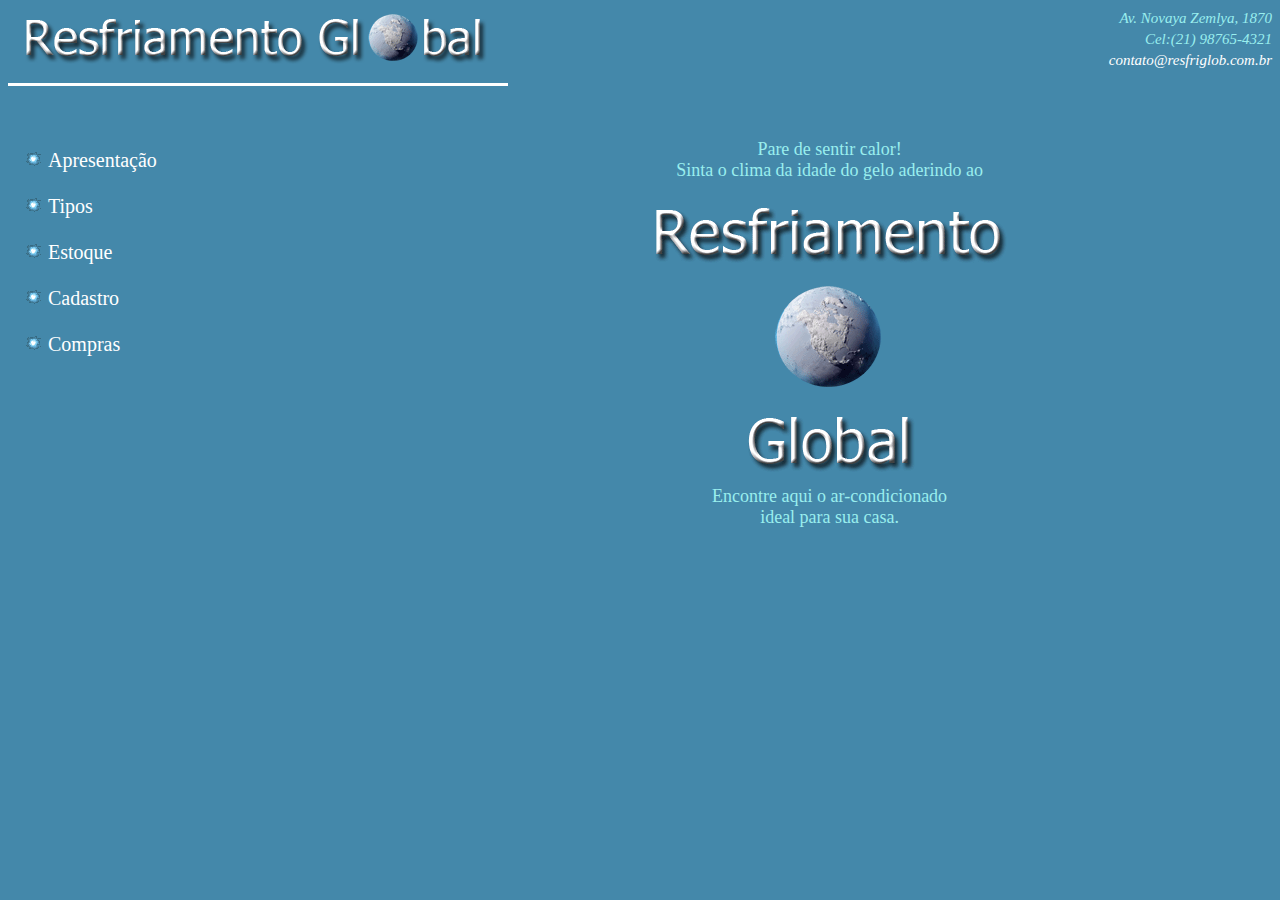
<file: Index.html>
<!DOCTYPE html>
<html>
<head>
    <title>AD2-Apresentação</title>


    <link rel="stylesheet" href="css/estilo.css">

</head>
<header>

    <img class="ImgLogo" src="img/ResfGlobLogoDeitado.png">
    <address class="ender">
        Av. Novaya Zemlya, 1870 <br>
        Cel:(21) 98765-4321 <br> 
        <a href="contato@resfriglob.com.br">contato@resfriglob.com.br</a> 
    
    </address>

</header>

<body>
    <nav>
        <ul>

        <li><a href="Index.html" target="_self" >Apresentação</a></li>  
        <li><a href="html/Tipos.html" target="_self" >Tipos</a></li> 
        <li><a href="html/Estoque.html" target="_self" >Estoque</a></li>
        <li><a href="html/Cadastro.html" target="_self" >Cadastro</a></li>
        <li><a href="html/Compras.html" target="_self" >Compras</a></li>
        </ul>

    </nav>
    
<section class="apres">

    <br><br>

        Pare de sentir calor! <br>
        Sinta o clima da idade do gelo aderindo ao <br>
    
     
     <img src="img/ResfGlobLogo.png" alt=""> <br>
    
    
    
        Encontre aqui o ar-condicionado <br>
        ideal para sua casa.
    

</section>






</body>

</html>
</file>
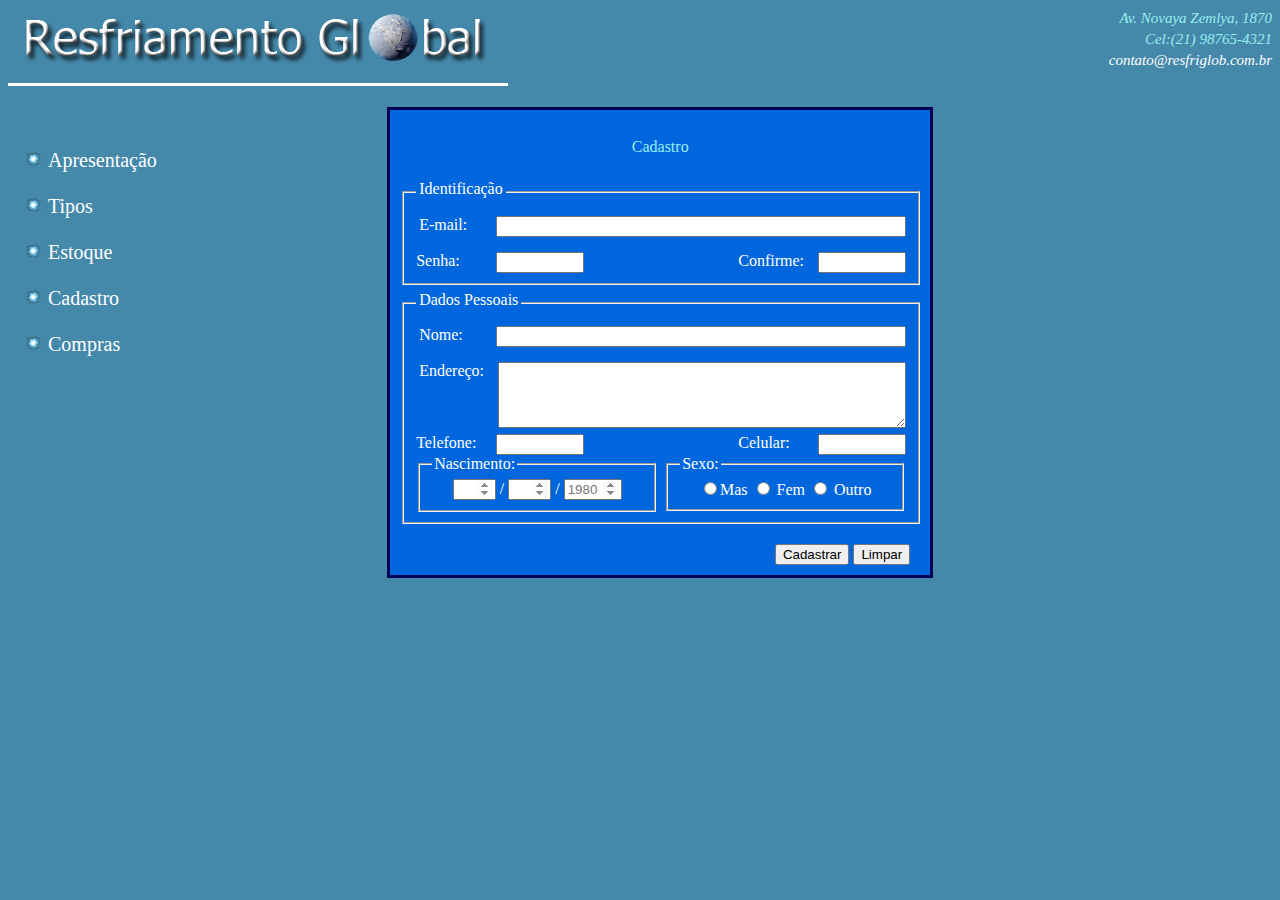
<file: html/Cadastro.html>
<!DOCTYPE html>
<html>
<head>
    <title>AD2-Cadastro</title>
    <link rel="stylesheet" href="../css/estilo3.css">
</head>
<header>
    <img class="ImgLogo" src="../img/ResfGlobLogoDeitado.png">
    <address class="ender">
        Av. Novaya Zemlya, 1870 <br>
        Cel:(21) 98765-4321 <br> 
        <a href="contato@resfriglob.com.br">contato@resfriglob.com.br</a>    
    </address>
</header>
<body>
    <nav>
        <ul >
          <li><a href="../Index.html" target="_self" >Apresentação</a></li>  
          <li><a href="../html/Tipos.html" target="_self" >Tipos</a></li> 
          <li><a href="../html/Estoque.html" target="_self" >Estoque</a></li>
          <li><a href="../html/Cadastro.html" target="_self" >Cadastro</a></li> 
          <li><a href="../html/Compras.html" target="_self" >Compras</a></li>
    </ul>
    </nav>   


<section class="apres">
 
<form action="" class="FormBox">
    <br>
    Cadastro
    <br><br>
<fieldset class="FSLinhaInteira">
    
<legend class="LinhaForm">Identificação</legend><div>
  <label for="iemail" class="LinhaForm">E-mail:</label>   
   <input type="email" class="InpBoxGnd" name="email" id="iemail" required>
    <br> <!---OK-->
<br>
</div>
<div>
   <label for="isenha" class="LabBox">Senha:</label>
    <input type="password" name="senha" id="isenha" class="LabBox" >   <!---Not OK-->

    
      <input type="password" name="conf" id="iconf" class="InpBoxMed">
       <label for="iconf" class="LabBox1">Confirme:</label>
</div>


</fieldset>

<fieldset class="FSLinhaInteira">
    
    <legend class="LinhaForm">Dados Pessoais</legend><div>
  <label for="inom" class="LinhaForm">Nome:   </label> 
    <input type="text" class="InpBoxGnd" name="nom" id="inom"><br>
  <br> 
  <label for="iend" class="LinhaForm">Endereço:</label>

    <textarea name="end" id="iend" cols="" rows="4" class="InpBoxGnd" ></textarea>
    <br>
           <br><br><br>

</div>





           
<div>
  <script src="../js/javascript.js"></script>
     
        <label for="itel" class="LabBox" >Telefone:</label> 
         <input type="text" id="itel" class="LabBox" onChange="Verificartelefone(this, 8);" name="Telefone" required>
    
    
     
     <input type="text" class="InpBoxMed" id="icel" onChange="Verificartelefone(this, 9);" name="Celular" required>
   <label for="icel" class="LabBox1">Celular:</label>

   
</div>














    <fieldset class="FSColEsq">
        <legend>Nascimento:</legend>                
   <input type="number" class="numDD" id=""> / 
   <input type="number" class="numDD" id=""> / 
   <input type="number" class="numQD" id="" placeholder="1980"></fieldset>
     

   <fieldset class="FSColDir"><legend >Sexo:</legend>
<input type="radio" name="radio" id="imas"><label for="imas">Mas</label> 
<input type="radio" name="radio" id="ifem"> <label for="ifem">Fem</label>
<input type="radio" name="radio" id="iout"> <label for="iout">Outro</label> </fieldset>


</fieldset>
<div class="botoes">
<input type="submit" value="Cadastrar" >
  <input type="reset"  value="Limpar">
</div>
</form>

</section>






</body>

</html>
</file>
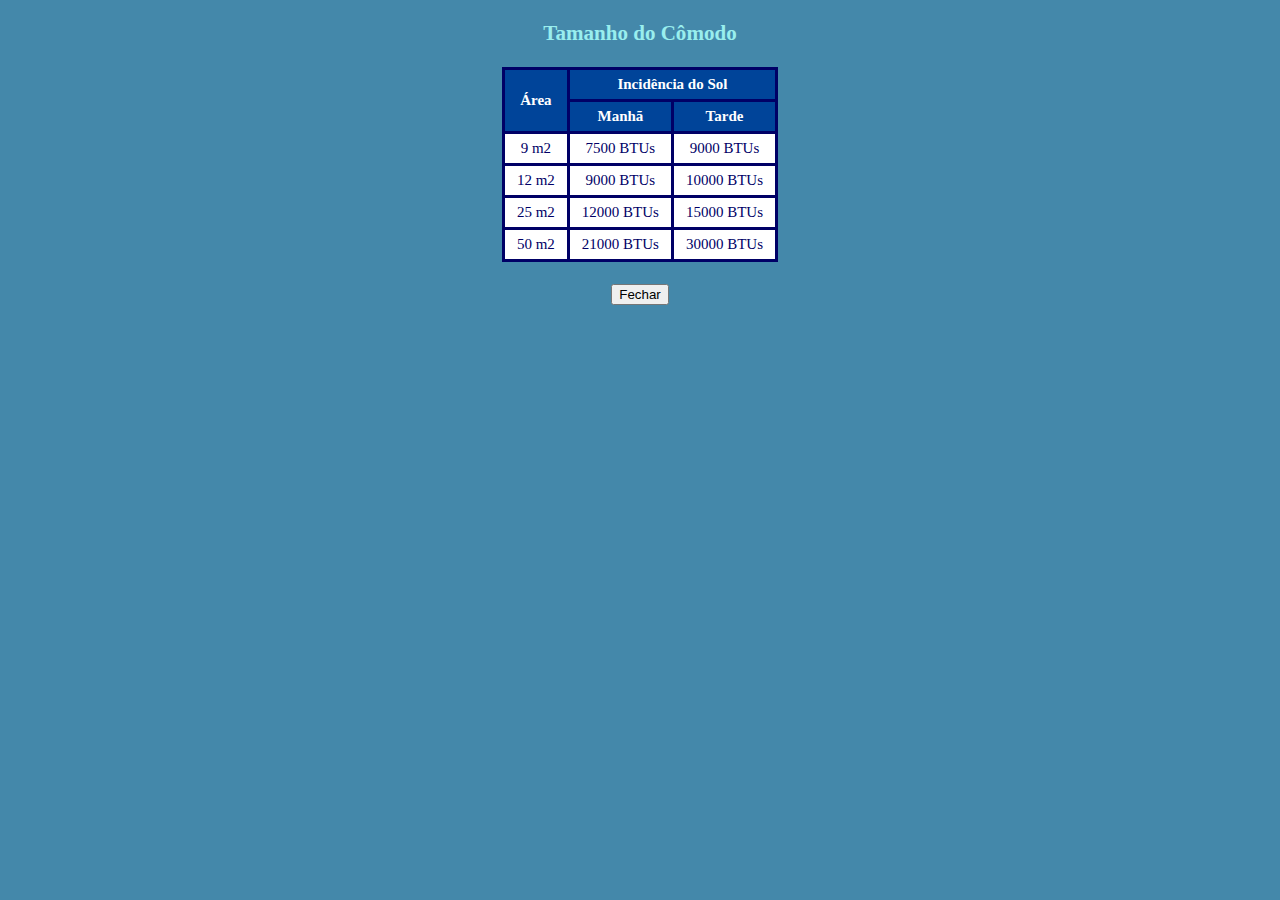
<file: html/Capacidadeaux.html>
<!DOCTYPE html>
<html><head><title>Fica Frio Refrigeração - Tipos</title>
<base target="_blank" />
<link rel="stylesheet" type="text/css"
href="../css/estilo1.css" />
</head>
<body>
<div class="apres" id="centralizado">

<h3>Tamanho do Cômodo</h3>

<table class="tabInfo" style="margin: auto;">
<tr><th rowspan="2" class="linTH">Área</th>
<th colspan="2" class="linTH">
Incidência do Sol</th></tr>
<tr><th class="linTH">Manhã</th>
<th class="linTH">Tarde</th></tr>
<tr><td>9 m2</td><td>7500 BTUs</td>
<td>9000 BTUs</td></tr>
<tr><td>12 m2</td><td>9000 BTUs</td>
<td>10000 BTUs</td></tr>
<tr><td>25 m2</td><td>12000 BTUs</td>
<td>15000 BTUs</td></tr>
<tr><td>50 m2</td><td>21000 BTUs</td>
<td>30000 BTUs</td></tr>
</table>
<br/>
<input type="button" value="Fechar"
onClick="window.close();" />
</div></body></html>
</file>
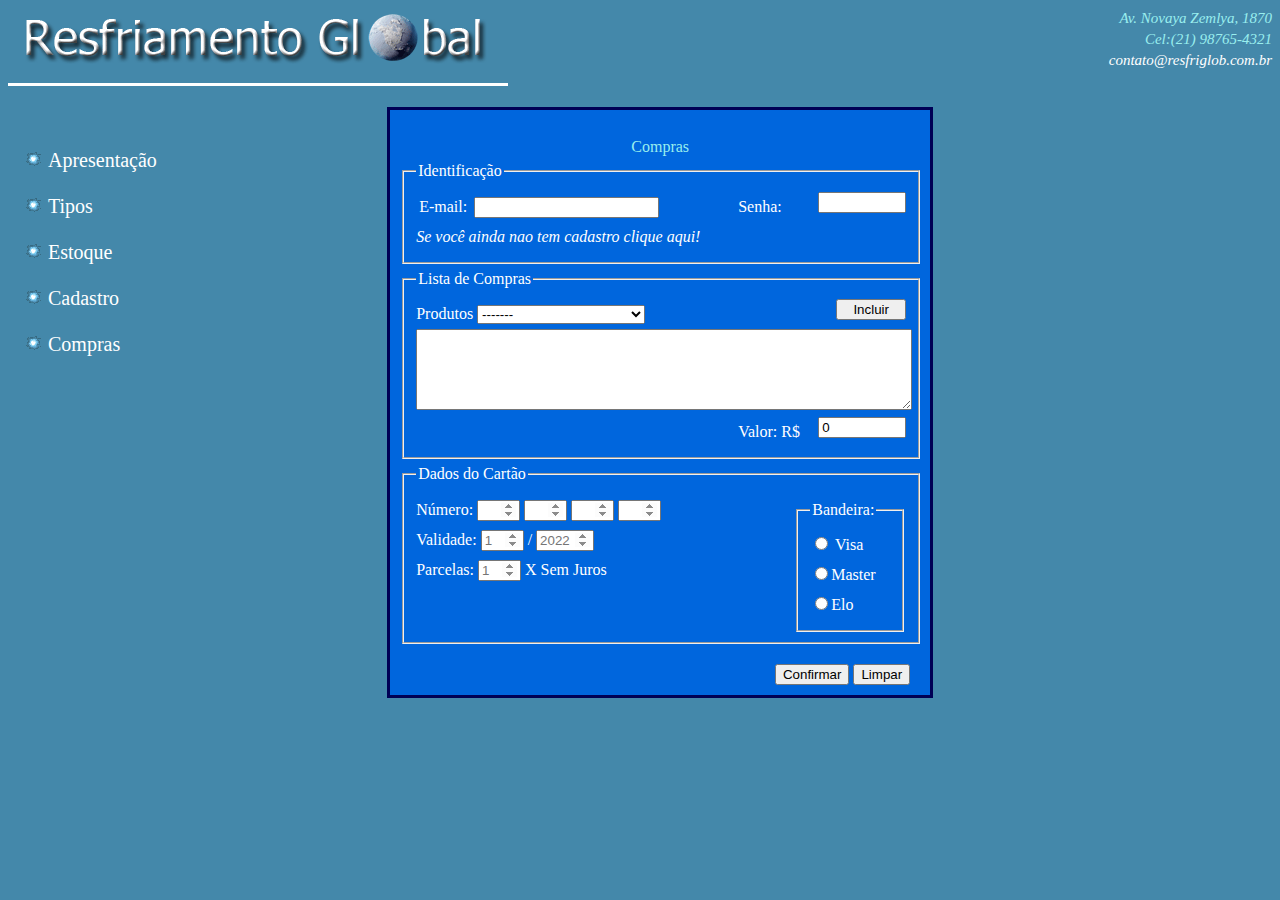
<file: html/Compras.html>
<!DOCTYPE html>
<html>
<head>
    <title>AD2-Compras</title>

<style>/**Parte de Compras**/ 
    #logincad{width: 260px;}
    #idemail{width: 160px;}
    #senhacad{width: 180px;}
    #lisselprod{width: 180px;}
    #selproduto{width: 75%;}
    #btnincluir{width: 70px;}
    #boxpedidos{height: 100px;}
    #lispedarea{height: 90%; width: 100%; margin-bottom: 7px;}
    #fsbandeira{height: 80px; text-align: left; vertical-align: top;}
    #numcartao{width:350px ; height: 35px; padding-top: 10px;}
    #valcartao{width: 230px; height: 35px;}
    #boxparcel{width: 230px; height: 30px;}
    </style>
    <link rel="stylesheet" href="../css/estilo4.css">

</head>
<header>

    <img class="ImgLogo" src="../img/ResfGlobLogoDeitado.png">
    <address class="ender">
        Av. Novaya Zemlya, 1870 <br>
        Cel:(21) 98765-4321 <br> 
        <a href="contato@resfriglob.com.br">contato@resfriglob.com.br</a> 
    
    </address>

</header>

<body>
    <nav>
        <ul>

            <li><a href="../Index.html" target="_self" >Apresentação</a></li>  
            <li><a href="../html/Tipos.html" target="_self" >Tipos</a></li> 
            <li><a href="../html/Estoque.html" target="_self" >Estoque</a></li>
            <li><a href="../html/Cadastro.html" target="_self" >Cadastro</a></li> 
            <li><a href="../html/Compras.html" target="_self" >Compras</a></li>
        </ul>

    </nav>
<section class="apres">

<form action="" class="FormBox">
    
        <br>
Compras
<br>
<fieldset class="FSLinhaInteira">
<legend>Identificação</legend>
<label for="imail" class="LinhaForm" id="idemail">E-mail:     </label><input type="email" id="imail">

<input type="password" class="InpBoxMed" maxlength="8" id="isen"><label for="isen" class="InpBoxMed">Senha:</label>
<br>

<label for=""><i>Se você ainda nao tem cadastro clique</i>  <a href="Cadastro.html" target="_self"><i>aqui!</i> </a></label>
</fieldset>

<div>
<fieldset class="FSLinhaInteira">
    <legend>Lista de Compras</legend>
    <label for="">Produtos</label>



    <select name="selProduto" id="">
        <option value="">-------</option>


<optgroup label="Split">
    <option value="">Springer Split 12000</option>
</optgroup>


<optgroup label="Parede">
    <option value="">Springer Midea 12000</option>
    <option value="">Consul 7500</option>
</optgroup>


<optgroup label="Portatil">
    <option value="">Elgin Eco Cube 9000</option>
</optgroup>
  </select>      


<input type="button" class="InpBoxMed" id="btnincluir" value="Incluir" onClick="Incluirlista(this.form.selProduto);" />

    <textarea name="listaPedidos" class="listaCompras" id="lispedarea" cols="" rows="5"   readonly ></textarea>

<input type="text" class="InpBoxMed" id="TxtTotal" name="TxtTotal" value="0" readonly><label for="iv" class="InpBoxMed" id="">Valor: R$</label>


<script src="../js/javascript.js"></script>



</fieldset>
</div>

<fieldset class="FSLinhaInteira">
    <legend>Dados do Cartão</legend>
    <fieldset class="InpBoxMed" id="">
<legend>Bandeira: </legend>
<input type="radio" name="radio"> <label for="">Visa</label>  <br>
<input type="radio" name="radio"><label for="">Master</label>  <br>
<input type="radio" name="radio"><label for="">Elo</label> 
</fieldset>

<div class="sem">
<label for="">Número: </label><input type="number" class="numDD">
<input type="number" class="numDD">
<input type="number" class="numDD">
<input type="number" class="numDD">
<br>
</div>

<label for="">Validade: </label>
<input type="number" class="numDD" placeholder="1"> / 
<input type="number" class="numQD" placeholder="2022">
<br>
<label for="">Parcelas: </label>
<input type="number" class="numDD" placeholder="1"> X Sem Juros



</fieldset>

<div class="botoes">
    <input type="submit" value="Confirmar" >
      <input type="reset"  value="Limpar">
    </div>










</form>
    

</section>




</body>

</html>
</file>
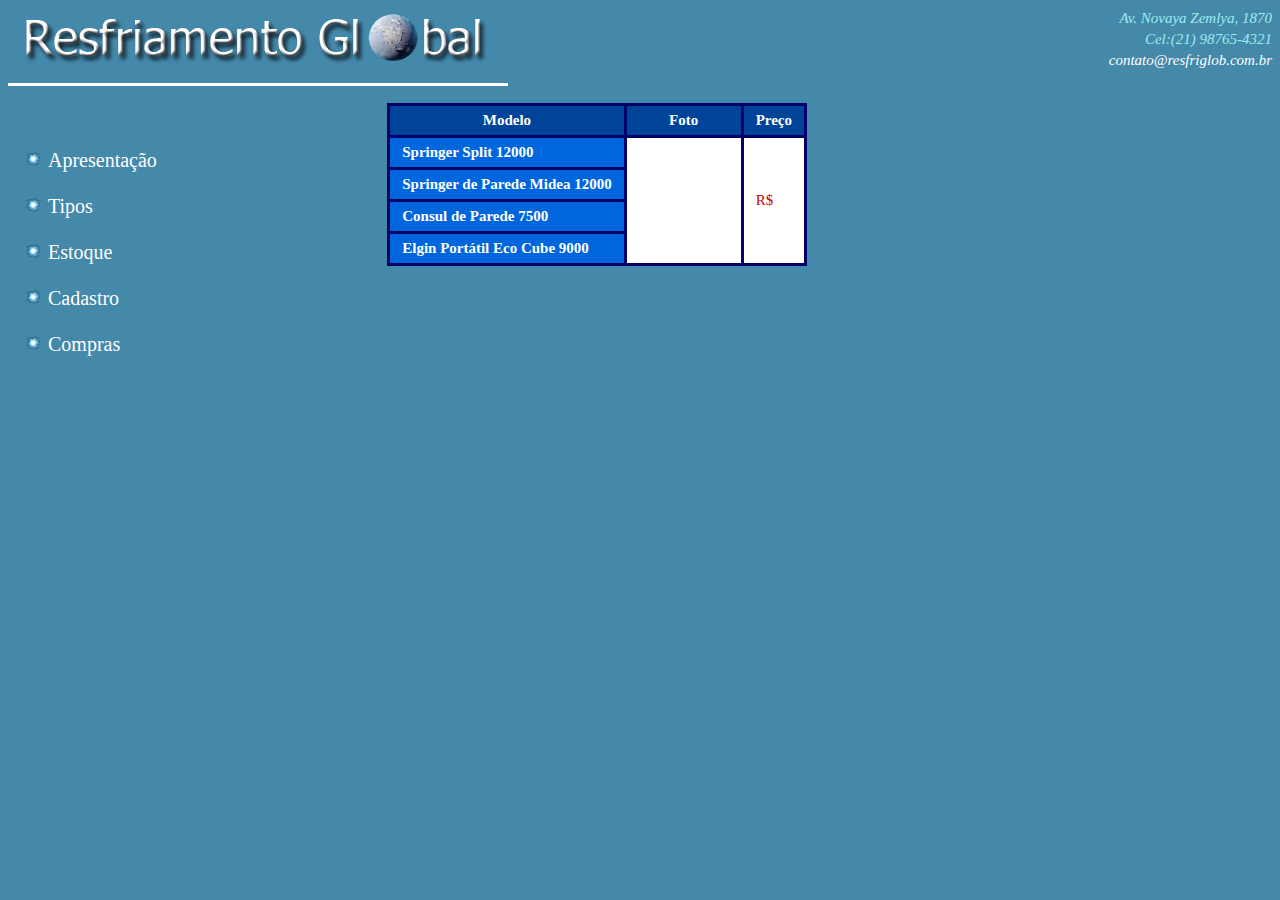
<file: html/Estoque.html>
<!DOCTYPE html>
<html>
<head>
    <title>AD2-Estoque</title>
    <link rel="stylesheet" href="../css/estilo2.css">
</head>
<header>
    <img class="ImgLogo" src="../img/ResfGlobLogoDeitado.png">
    <address class="ender">
        Av. Novaya Zemlya, 1870 <br>
        Cel:(21) 98765-4321 <br> 
        <a href="contato@resfriglob.com.br">contato@resfriglob.com.br</a>    
    </address>
</header>
<body>
    <nav>
        <ul >
            <li><a href="../Index.html" target="_self" >Apresentação</a></li>  
            <li><a href="../html/Tipos.html" target="_self" >Tipos</a></li> 
            <li><a href="../html/Estoque.html" target="_self" >Estoque</a></li>
            <li><a href="../html/Cadastro.html" target="_self" >Cadastro</a></li> 
            <li><a href="../html/Compras.html" target="_self" >Compras</a></li>
        </ul>
    </nav>   
<section class="apres">
 
<table class="tabInfo">

<tr>     <th class="linTH">Modelo</th> <th class="linTH">Foto</th> <th class="linTH">Preço</th> </tr>
<tr>      <th class="colTH"><a target="_self" href="javascript:Mostra(1);">Springer Split 12000 </a> </th>          <td  rowspan="4" ><img src="../img/vazio.jpg" id="vazio"></td> <td class="preco" rowspan="4" id="preco1">R$</td>       </tr> 
<tr>      <th class="colTH"><a target="_self" href="javascript:Mostra(2);">Springer de Parede Midea 12000</a>          </th>      </tr>
<tr>      <th class="colTH"><a target="_self" href="javascript:Mostra(3);">Consul de Parede 7500</a>                    </th>      </tr>
<tr>       <th class="colTH"><a target="_self" href="javascript:Mostra(4);">Elgin Portátil Eco Cube 9000</a>          </th>        </tr>

<script src="../js/javascript.js"></script>

</table>

</section>






</body>

</html>
</file>
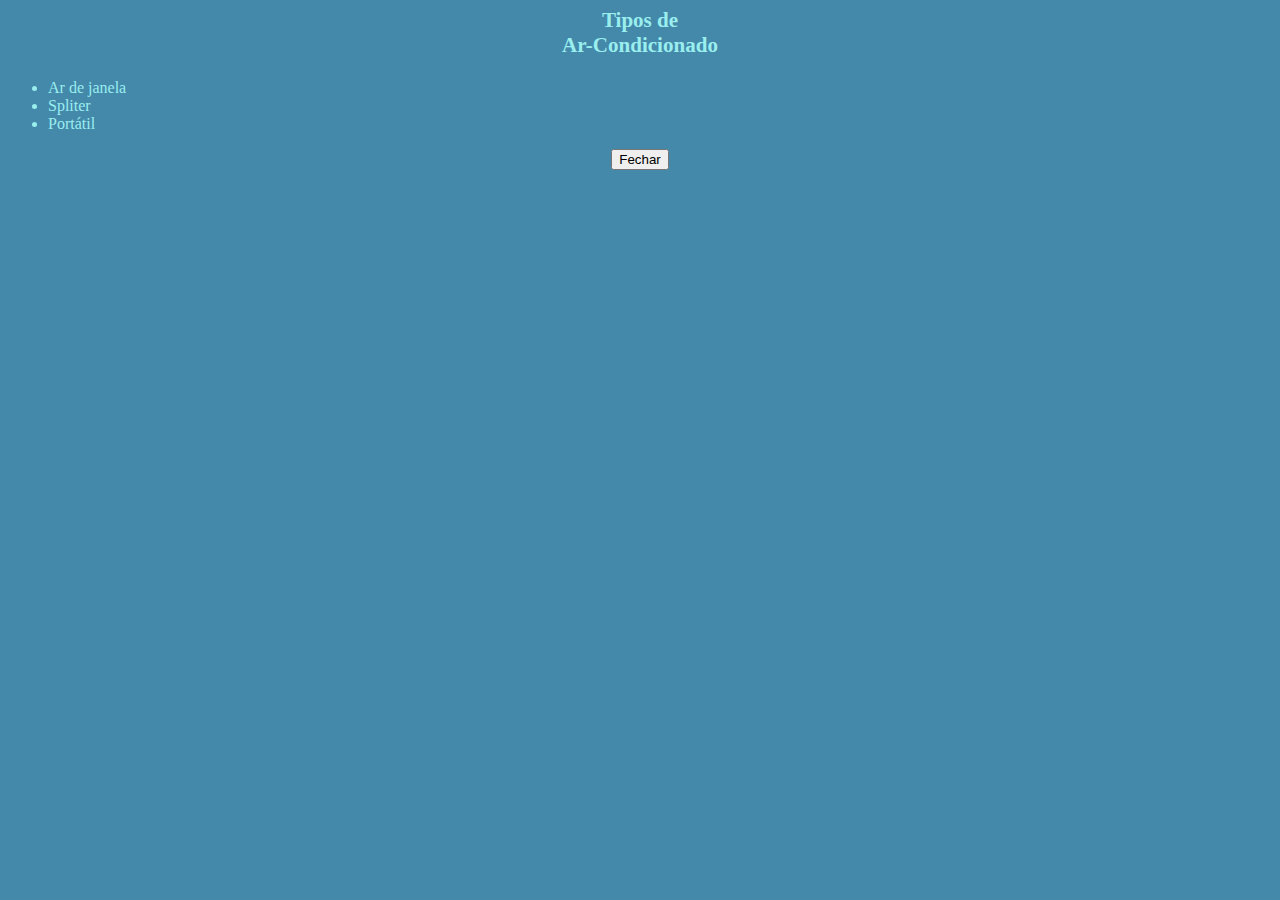
<file: html/Tipoaux.html>
<html><head>
    <title>AD2 - Tipos</title>
     <link rel='stylesheet' type='text/css' 
     href='../css/estilo1.css'>
    </head><body>
    <div class='apres' id="centralizado">
    
    <h3>Tipos de <br> Ar-Condicionado</h3></div>
    <ul ><li>Ar de janela</li>
    <li>Spliter</li>
    <li>Portátil</li></ul>
    <div class='apres' id="centralizado">
        <input type="button" value="Fechar"
        onClick="window.close();" />
        </div></body></html>
</file>
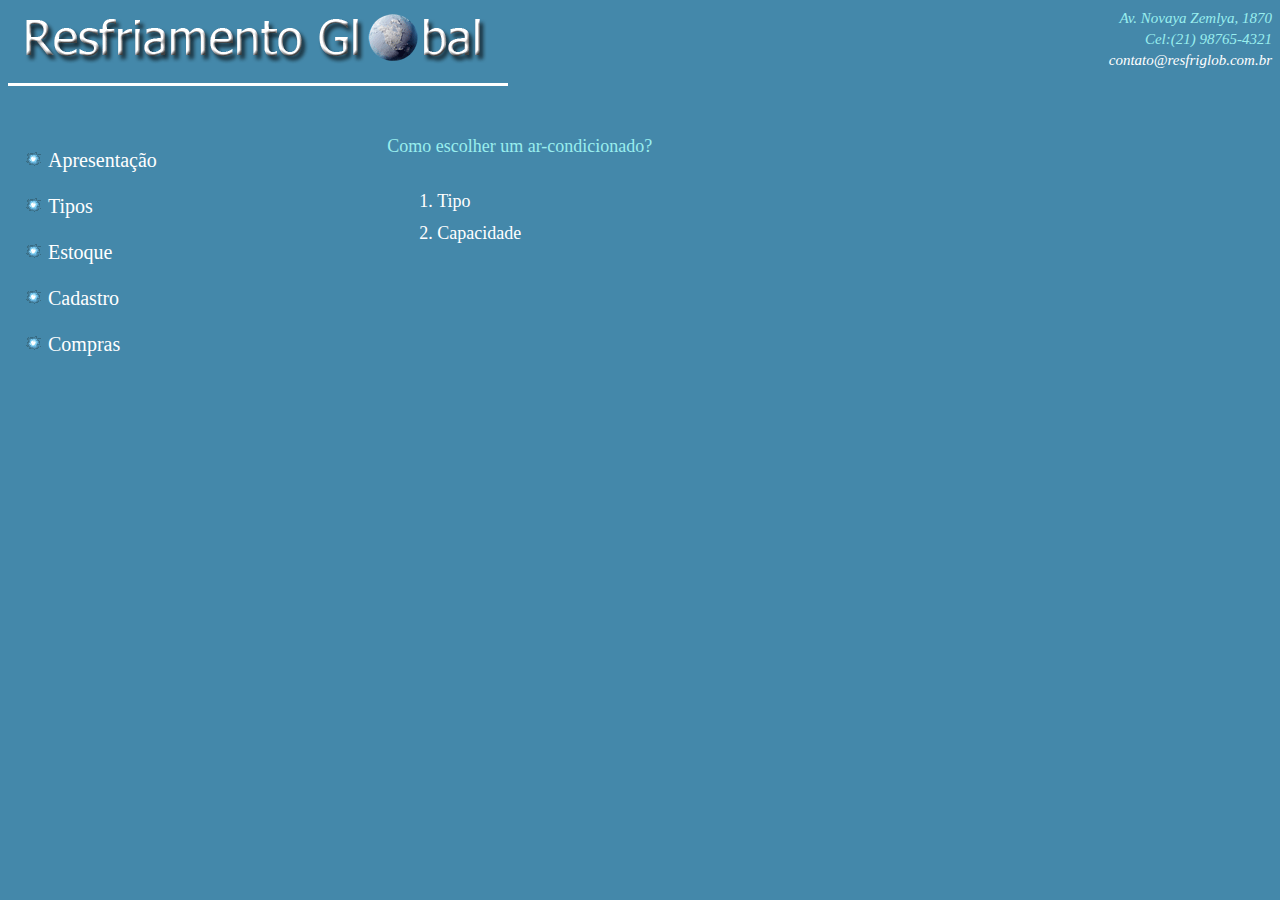
<file: html/Tipos.html>
<!DOCTYPE html>
<html >
<head>
    <title>AD2-Tipos</title>
    <link rel="stylesheet" href="../css/estilo1.css">
</head>
<header>
    <img class="ImgLogo" src="../img/ResfGlobLogoDeitado.png">
    <address class="ender">
        Av. Novaya Zemlya, 1870 <br>
        Cel:(21) 98765-4321 <br> 
        <a href="contato@resfriglob.com.br">contato@resfriglob.com.br</a>    
    </address>
</header>
<body>
    <nav>
        <ul class="ul">
        <li><a href="../Index.html" target="_self" >Apresentação</a></li>  
        <li><a href="../html/Tipos.html" target="_self" >Tipos</a></li> 
        <li><a href="../html/Estoque.html" target="_self" >Estoque</a></li>
        <li><a href="../html/Cadastro.html" target="_self" >Cadastro</a></li> 
        <li><a href="../html/Compras.html" target="_self" >Compras</a></li>
        </ul>
    </nav>   


<section class="apres" >
   <div id="texto">
    <br> 
<p> Como escolher um ar-condicionado? </p>
    <ol class="listaTipos">       
        <li><a target="_self" href="javascript:Mostrartipo();">Tipo</a></li>

            <li><a target="_self" href="javascript:Mostrarcapacidades();">Capacidade</a>
            </li></ol>
            </li></ol> 
</ol>
</div>

<script src="../js/javascript.js"></script>

</div>
</section>





</body>

</html>
</file>
<file: css/estilo.css>
header { display: block; margin-bottom: 1px; }
nav { display: block; width: 20%; float: left; }
section { display: block; width: 70%; float: right; }
body{background-color: #4488AA; font-family: Lucida Bright, liberation; color: #99EEEE; font-size: 16px;}
a:link{color: #ffffff; text-decoration: none;}
a:visited{color: #99EEEE; text-decoration: none;}
.ender{float: right; text-align: right; line-height: 140%; font-size: 15px; font-family: Karla;}
.ImgLogo{align-items:"left";border-bottom: solid; border-width: 3px; border-color: #FFFFFF; margin-bottom: 6px; padding-bottom: 15px;}
.apres{font-size: 18px ;font-family:Stoke ;
   text-align: center;
}



ul{color: #FFFFFF; line-height: 230%; margin-top: 40px;font-family: Karla; font-size: 20px;
list-style-image: url(../img/BrilhoMark.png) }
</file>
<file: css/estilo3.css>
header { display: block; margin-bottom: 1px; }
nav { display: block; width: 20%; float: left; }
section { display: block; width: 70%; float: right; }
body{background-color: #4488AA; font-family: Lucida Bright, liberation; color: #99EEEE; font-size: 16px;}
a:link{color: #FFFFFF; text-decoration: none;}
a:visited{color: #99EEEE; text-decoration: none;}
.ender{float: right; text-align: right; line-height: 140%; font-size: 15px; font-family: Karla;}
.ImgLogo{align-items:'left'; border-bottom: solid; border-width: 3px; border-color: #FFFFFF; margin-bottom: 6px; padding-bottom: 15px;}
.apres{font-size: 18px;font-family:Stoke;}
ul{color: #FFFFFF; line-height: 230%; margin-top: 40px;font-family: Karla; font-size: 20px;
   list-style-image: url(../img/BrilhoMark.png) } 
input[type=number]::-webkit-inner-spin-button, 
input[type=number]::-webkit-outer-spin-button {  

   opacity: 1;

}



.FormBox{width: 520px; padding: 10px; margin-top: 10px ; text-align: center;
     background-color: #0066dd; border: 3px solid;  
     border-color: #000055; font-size: 16px; font-family: Karla}/**/
legend{text-align: left;}/**/


.FSLinhaInteira{color: #FFFFFF ; width: 490px; text-align: left;} /**/    
.FSColEsq{width: 210px; text-align: center; float: left;}/**/
.FSColDir{width: 210px;text-align: center; float: right;}/**/


.LinhaForm{margin: 0px; height: 30px; padding: 6px 3px 0px 3px;}/**/
.ColEsq{width: 180px; float: left; display: block;}
.ColDir{width: 180px; float: right; display: block;}
.LabBox{width: 80px; float: left; display: block;}
.LabBox1{width: 80px; float: right; display: block;}
.botoes{text-align: right; margin: 20px 10px 0px 10px;}/**/

.InpBoxGnd{width: 402px; float: right; display: block;} /**/
.InpBoxMed{width: 80px; float: right; display: block;}
.InpBoxMed1{width: 80px; float: left; display: block;}
.numDD{ size: 2; width: 35px;}/**/
.numQD{size: 4; width: 50px;}/**/
#linhaender{height: 50px;}
#inpender{width: 394px; height: 80px;}
</file>
<file: css/estilo1.css>
header { display: block; margin-bottom: 1px; }
nav { display: block; width: 20%; float: left; }
section { display: block; width: 70%; float: right; }
body{background-color: #4488AA; font-family: Lucida Bright, liberation; color: #99EEEE; font-size: 16px;}
a:link{color: #FFFFFF; text-decoration: none;}
a:visited{color: #99EEEE; text-decoration: none;}
.ender{float: right; text-align: right; line-height: 140%; font-size: 15px; font-family: Karla;}
.ImgLogo{align-items:'left'; border-bottom: solid; border-width: 3px; border-color: #FFFFFF; margin-bottom: 6px; padding-bottom: 15px;}
.apres{font-size: 18px;font-family:Stoke;}
.ul{color: #FFFFFF; line-height: 230%; margin-top: 40px;font-family: Karla; font-size: 20px;
    list-style-image: url(../img/BrilhoMark.png) } 
#centralizado {text-align: center }


#il{color: #99ffff;list-style-type: disc;line-height: 125%;margin-top: auto;}
th,td{border-color: #226699; border: solid; border-width: 3px;padding: 6px 12px 6px 12px;}

.listaTipos{color: #FFFFFF; padding: 10px 10px 10px 50px; line-height: 180%;}

.tabInfo{border-collapse: collapse;margin-top: 6px; background-color: #FFFFFF; 
    color: #000066; font-size: 15px; font-family: Karla;}
    
.linTH{color: #FFFFFF; background-color:#004499 ; padding: 6px 12px 6px 12px; border-color: #000066; vertical-align: middle;}

#t1{
    width: 340px;
    height: 320px;
}
</file>
<file: css/estilo4.css>
header { display: block; margin-bottom: 1px; }
nav { display: block; width: 20%; float: left; }
section { display: block; width: 70%; float: right; }
body{background-color: #4488AA; font-family: Lucida Bright, liberation; color: #99EEEE; font-size: 16px;}
a:link{color: #FFFFFF; text-decoration: none;}
a:visited{color: #99EEEE; text-decoration: none;}
.ender{float: right; text-align: right; line-height: 140%; font-size: 15px; font-family: Karla;}
.ImgLogo{align-items:'left'; border-bottom: solid; border-width: 3px; border-color: #FFFFFF; margin-bottom: 6px; padding-bottom: 15px;}
.apres{font-size: 18px;font-family:Stoke;}
ul{color: #FFFFFF; line-height: 230%; margin-top: 40px;font-family: Karla; font-size: 20px;
   list-style-image: url(../img/BrilhoMark.png) } 
input[type=number]::-webkit-inner-spin-button, 
input[type=number]::-webkit-outer-spin-button {  

   opacity: 1;

}


.FormBox{width: 520px; padding: 10px; margin-top: 10px ; text-align: center;
     background-color: #0066dd; border: 3px solid;  
     border-color: #000055; font-size: 16px; font-family: Karla}/**/
legend{text-align: left;}/**/

.FSLinhaInteira{color: #FFFFFF ; width: 490px; text-align: left; line-height: 30px;} /**/    
.FSColEsq{width: 210px; text-align: center; float: left;}/**/
.FSColDir{width: 210px;text-align: center; float: right;}/**/


.LinhaForm{margin: 0px; width: 30px; padding: 6px 3px 0px 3px;}/**/
.ColEsq{width: 180px; float: left; display: block;}
.ColDir{width: 180px; float: right; display: block;}
.LabBox{width: 80px; float: left; display: block;}
.botoes{text-align: right; margin: 20px 10px 0px 10px;}/**/

.InpBoxGnd{width: 394px; float: center; display: block;} /**/
.InpBoxMed{width: 80px; float: right; display: block;}
.InpBoxMed1{width: 80px; float: left; display: block;}
.numDD{ size: 2; width: 35px;}/**/
.numQD{size: 4; width: 50px;}/**/
#linhaender{height: 50px;}
#inpender{width: 494px; height: 800px;}


.listaCompras{width: 394px; float: center; display: block;}
</file>
<file: css/estilo2.css>
header { display: block; margin-bottom: 1px; }
nav { display: block; width: 20%; float: left; }
section { display: block; width: 70%; float: right; }
body{background-color: #4488AA; font-family: Lucida Bright, liberation; color: #99EEEE; font-size: 16px;}
a:link{color: #FFFFFF; text-decoration: none;}
a:visited{color: #99EEEE; text-decoration: none;}
.ender{float: right; text-align: right; line-height: 140%; font-size: 15px; font-family: Karla;}
.ImgLogo{align-items:'left'; border-bottom: solid; border-width: 3px; border-color: #FFFFFF; margin-bottom: 6px; padding-bottom: 15px;}
.apres{font-size: 18px;font-family:Stoke;}

ul{color: #FFFFFF; line-height: 230%; margin-top: 40px;font-family: Karla; font-size: 20px;
    list-style-image: url(../img/BrilhoMark.png) } 

th,td{border-color: #226699; border: solid; border-width: 3px;padding: 6px 12px 6px 12px;}



.tabInfo{border-collapse: collapse;margin-top: 6px; background-color: #FFFFFF; 
    color: #000066; font-size: 15px; font-family: Karla;}
    
.linTH{color: #FFFFFF; background-color:#004499 ; padding: 6px 12px 6px 12px; border-color: #000066; vertical-align: middle;}
.colTH{color:#FFFFFF;background-color: #0066dd; text-align: left;border-color: #000066; }
.preco{color: #cc0000;border-color: #000066;}
</file>
